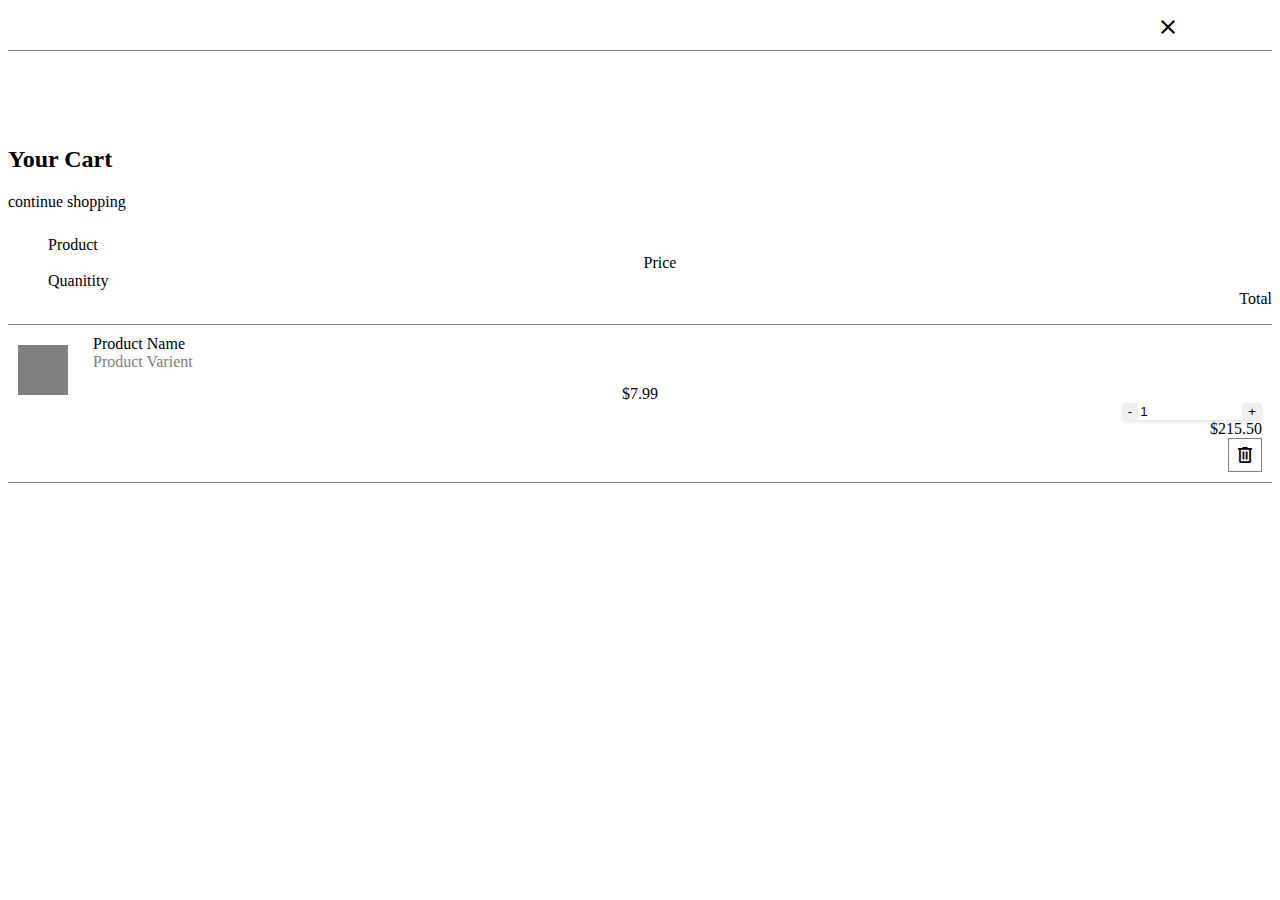
<file: product.html>
<!DOCTYPE html>
<html>
  <head>
    <title>CART</title>
    <!-- <link rel="stylesheet" href="index.css" /> -->
    <link
      rel="stylesheet"
      href="https://cdnjs.cloudflare.com/ajax/libs/font-awesome/6.2.0/css/all.min.css"
    />
    <link
      href="https://cdn.jsdelivr.net/npm/bootstrap@5.2.2/dist/css/bootstrap.min.css"
      rel="stylesheet"
      integrity="sha384-Zenh87qX5JnK2Jl0vWa8Ck2rdkQ2Bzep5IDxbcnCeuOxjzrPF/et3URy9Bv1WTRi"
      crossorigin="anonymous"
    />
    <link rel="stylesheet" href="https://fonts.googleapis.com/css2?family=Material+Symbols+Outlined:opsz,wght,FILL,GRAD@20..48,100..700,0..1,-50..200" />
    <style>

        .heading{
            padding-top: 75px;
            margin-top: 50px;
            margin-bottom: 25px;
            border-top: 0.5px solid gray;
        }

        .heading h2{
            text-transform: capitalize;
        }

        .cartProductDetails{
            text-align: center;
            text-transform: capitalize;
            list-style-type: none;

        }

        .productType{
            padding: 10px;
            align-items: center;
            list-style-type: none;
            border-top: 0.5px solid gray;
            text-transform: capitalize;
            border-bottom: 0.5px solid gray;
            text-align: center;


        }

        .productType p{
            display: block;
            margin: 0;
            padding: 0;
            /* text-align: left; */
        }

        .img-placeholder{
            position: relative;
            top: 10px;
            width: 50px;
            height: 50px;
            margin-right: 25px;
            background-color: gray;
        }

        .productNamePhoto{
            display: flex;
            justify-content: left;
        }

        #flavor{
            color: gray;
        }

        .quanitity-buttons {
        display: flex;
        justify-content: flex-end;
        }

        .quanitity-buttons div {
        display: flex;
        text-align: center;
        border-radius: 2px;
        box-shadow: 0px 2px 4px rgb(0 0 0 / 10%);
        }

        .input-quantity {
        width: 100px;
        text-align: center;
        }

        .quanitity-buttons input {
        border: none;
        border-radius: 2px;
        }

        #deleteBtn{
            cursor: pointer;
            padding: 5px;
            font-size: 22px;
            border: 0.5px solid gray;
            margin-left: 25px;
        }

        #closeModal{
            cursor: pointer;
            position: absolute;
            right: 100px;
            top: 15px;
        }

        @media (min-width: 700px) {
            .centeredLeft {
                text-align: right;
            }
        }

        @media (min-width: 700px) {
            .centeredLeft, .centeredLeft {
                text-align: left;
            }
        }

        /* @media (min-width: 700px) {
            .cartProductDetails:nth-child(4), .productType li:nth-of-type(4) {
                text-align: right;
            }
        } */
        
        @media (min-width: 700px) {
            .cartProductDetails :last-child, .productType :last-of-type {
                text-align: right;
            }
        }

        @media (min-width: 700px) {
            .cartProductDetails :first-child, .productType :nth-of-type(1) :nth-of-type(2) {
                text-align: left;
            }
        }

        /* .centeredRight{
            position: relative;
            right: -80px;
            display: inline-block; 
            text-align: right;
        } */

        /* .centeredLeft{
             position: relative;
            left: -80px;
            display: inline-block; 
            text-align: left;
        } */

        
    </style>
  </head>

<body>
    <div id="modal" class="container">

        <span class="material-symbols-outlined" id="closeModal">close</span>
            <div class="row heading">
                <h2 class="col-lg-2">your cart</h2>
                <p class="col-lg-2 offset-8" id="continueShopping">continue shopping</p>
            </div>
            <div class="row col-sm-12">
                <ul class="cartProductDetails col-lg-12 col-6 row">
                    <li class="col-sm-12 col-lg-3">product</li>
                    <li class="col-sm-12 col-lg-3 centeredRight">price</li>
                    <li class="col-sm-12 col-lg-3 centeredLeft">quanitity</li>
                    <li class="col-sm-12 col-lg-3">total</li>
                </ul>
                <ul class="productType col-lg-12 col-6 row">
                    <li class="productNamePhoto col-sm-6 col-xs-6 col-lg-3">
                        <div class="img-placeholder"></div>
                        <div>
                            <p>product name</p> 
                            <p id="flavor">product varient</p>
                        </div>
                    </li>
                    <li class="col-sm-6 col-xs-6 col-lg-3 centeredRight">$7.99</li>
                    <li class="col-sm-6 col-xs-6 col-lg-3">
                        <div class="quanitity-buttons col-md-6">
                            <div>
                                <input type="button" value="-" class="quantity minus"/>
                                <input
                                type="number"
                                name="quantity"
                                value="1"
                                class="input-quantity"
                                />
                                <input type="button" value="+" class="quantity plus"/>
                            </div>
                        </div>
                    </li>
                    <li class="col-sm-6 col-xs-6 col-lg-3"><p>$215.50</p><span class="material-symbols-outlined" id="deleteBtn">delete</span>
                    </li>
                </ul>
            </div>

    </div>
</body> 
<script>

    const cart = new Cart;
const controls = new Controls(
  new Quantity,
  document.querySelector('.input-quantity')
);

document.querySelector('.plus').addEventListener('click', () => {
  controls.increment();
});

document.querySelector('.minus').addEventListener('click', () => {
  controls.decrement();
});

document.getElementById('closeModal').addEventListener('click', () => {
    documment.getElementById('modal').style.display = "none";
    // need to wrap the whole document in a div and set to hidden when applying to bigger site
})

document.getElementById('cartIcon').addEventListener('click', () => {
    documment.getElementById('modal').style.display = "block";
})
document.getElementById('continueShopping').addEventListener('click', () => {
    documment.getElementById('modal').style.display = "none";
})

</script>
</html>
</file>
